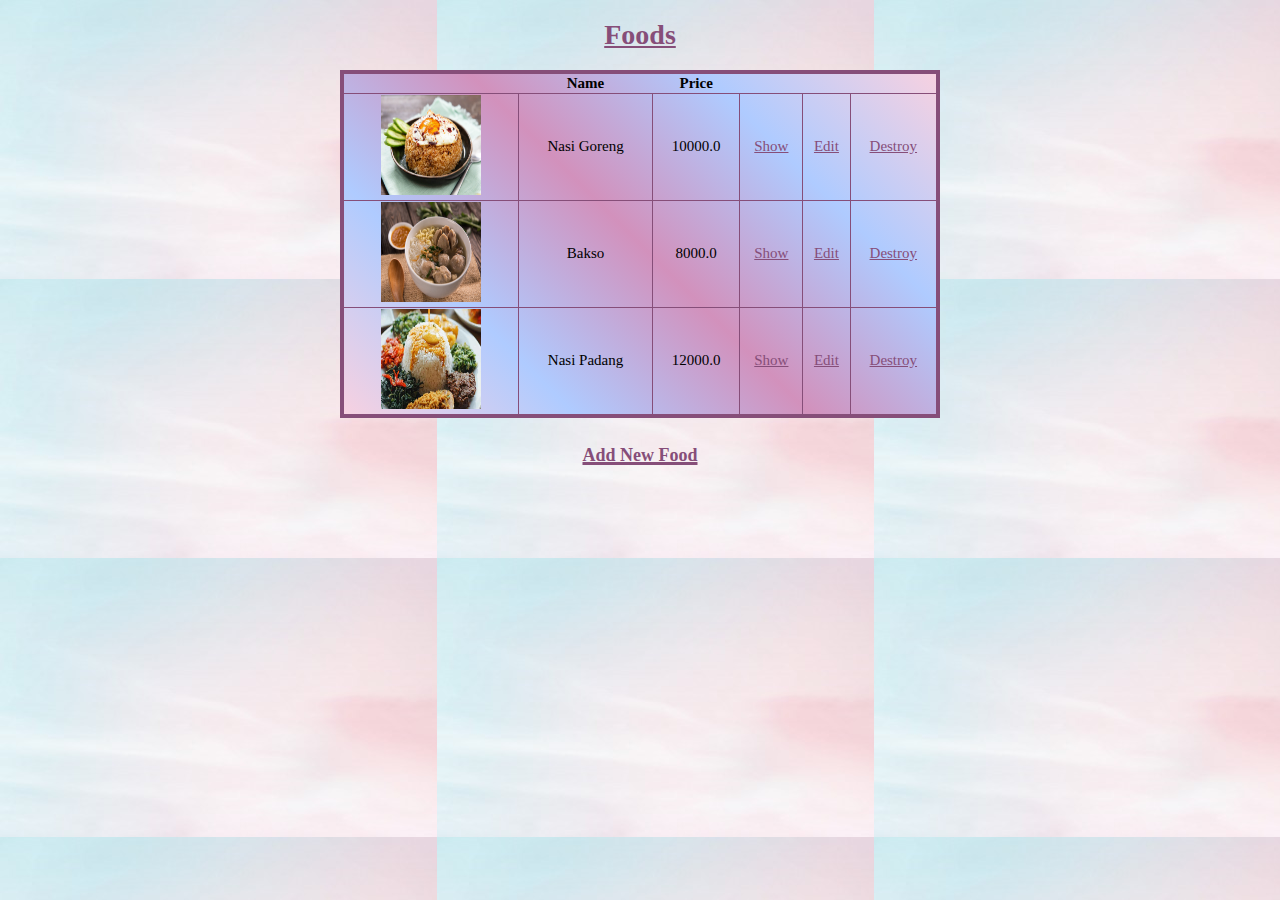
<file: Exercise1/index.html>
<!DOCTYPE html>
<html lang="en">

<head>
    <meta charset="UTF-8">
    <meta name="viewport" content="width=device-width, initial-scale=1.0">
    <title>Go Food</title>
    <link rel="icon" type="image/png" href="gofood.png" />
    <style>
        body {
            background-image: url('bg.jpg');
            cursor: url(http://cur.cursors-4u.net/cursors/cur-11/cur1054.cur), auto;
        }

        h1 {
            color: #864e79;
            font-family: "lucida console";
            text-align: center;
            font-size: 28px;
            text-decoration: underline;
        }

        a {
            color: #864e79;
            font-family: "lucida console";
            text-align: center;
            font-size: 15px;
            text-decoration: underline;
        }

        .new {
            font-style: bold;
            color: #864e79;
            font-family: "lucida console";
            font-size: 18px;
            text-decoration: underline;
        }

        table {
            border-collapse: collapse;
            border-style: hidden;
            border: 4px solid #864e79;
            background: linear-gradient(45deg, #f8d1e0, #afcbff, #d291bc, #afcbff, #f8d1e0);
            width: 600px;
            font-family: "lucida console";
            text-align: center;
            font-size: 15px;
        }

        .th,
        td {
            border: 1px solid #864e79;
        }

        .center {
            margin-left: auto;
            margin-right: auto;
        }

        .food-image {
            width: 100px;
            height: 100px;
            margin-left: auto;
            margin-right: auto;
        }
    </style>
</head>

<body>
    <h1>Foods</h1>
    <table class="center">
        <tr>
            <th></th>
            <b>
                <th>Name</th>
            </b>
            <b>
                <th>Price</th>
            </b>
            <th></th>
            <th></th>
            <th></th>
        </tr>
        <tr>
            <td><img src="nasgor.jpg" class="food-image"></img></td>
            <td> Nasi Goreng </td>

            <td> 10000.0 </td>
            <td><a href="show.html">Show</a></td>
            <td><a href="edit.html">Edit</a></td>
            <td><a href="#">Destroy</a></td>
        </tr>
        <tr>
            <td><img src="bakso.jpg" class="food-image"></img></td>
            <td> Bakso </td>

            <td> 8000.0 </td>
            <td><a href="show.html">Show</a></td>
            <td><a href="edit.html">Edit</a></td>
            <td><a href="#">Destroy</a></td>
        </tr>
        <tr>
            <td><img src="nasipadang.jpeg" class="food-image"></img></td>
            <td> Nasi Padang </td>

            <td> 12000.0 </td>
            <td><a href="show.html">Show</a></td>
            <td><a href="edit.html">Edit</a></td>
            <td><a href="#">Destroy</a></td>
        </tr>
    </table>
    <h1><a href="newfood.html" class="new center">Add New Food</a></h1>
</body>

</html>
</file>
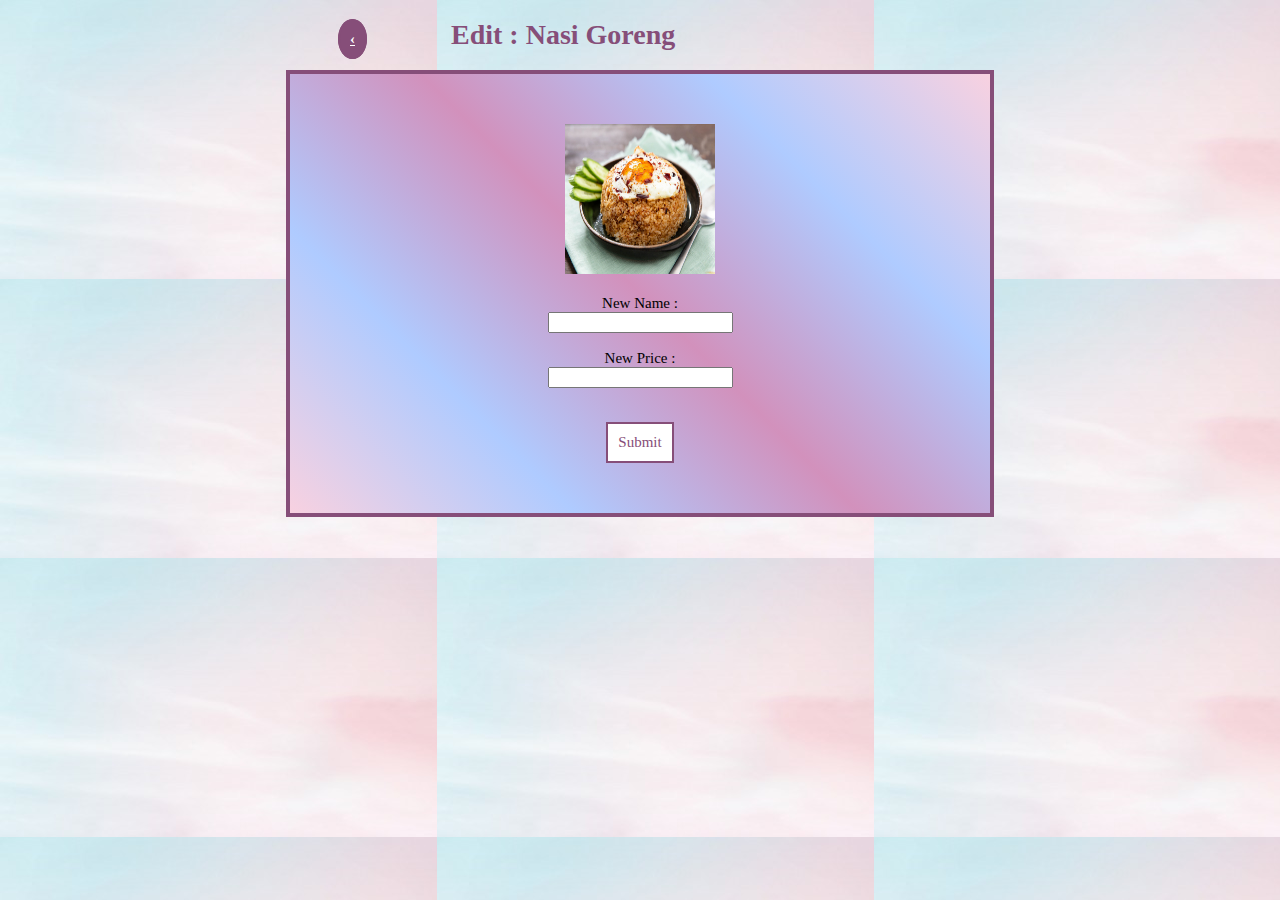
<file: Exercise1/edit.html>
<!DOCTYPE html>
<html lang="en">

<head>
    <meta charset="UTF-8">
    <meta name="viewport" content="width=device-width, initial-scale=1.0">
    <title>Go Food</title>
    <link rel="icon" type="image/png" href="gofood.png" />
    <style>
        body {
            background-image: url('bg.jpg');
            cursor: url(http://cur.cursors-4u.net/cursors/cur-11/cur1054.cur), auto;
        }

        h1 {
            color: #864e79;
            font-family: "lucida console";
            font-size: 28px;
        }

        .new {
            font-style: bold;
            color: #864e79;
            font-family: "lucida console";
            font-size: 15px;
            text-decoration: underline;
        }



        .center {
            margin-left: auto;
            margin-right: auto;
        }

        .food-image {
            width: 150px;
            height: 150px;
            margin-left: auto;
            margin-right: auto;
        }

        .button1 {
            background-color: white;
            color: #864e79;
            font-family: "lucida console";
            font-size: 15px;
            border: 2px solid #864e79;
            padding:10px;
        }

        .button1:hover {
            background-color: #4b2041;
            color: white;
        }

        .previous-btn {
            background-color: #864e79;
            color: white;
            border-radius: 50%;
            padding: 10px;
            margin: auto auto auto 330px;
        }

        form {
            border: 4px solid #864e79;
            background: linear-gradient(45deg, #f8d1e0, #afcbff, #d291bc, #afcbff, #f8d1e0);
            width: 600px;
            padding: 50px;
            font-family: "lucida console";
            text-align: center;
            font-size: 15px;
        }
    </style>
</head>

<body>
    <h1><span><a href="index.html" class="button1 previous-btn">&#8249;</a>
        </span>&nbsp;&nbsp;&emsp;&emsp;
        Edit : Nasi Goreng</h1>


    <form class="center">
        <img src="nasgor.jpg" class="food-image"></img>
        <br><br>
        <label for="name">New Name :</label><br>
        <input type="text" id="name" name="name"><br><br>
        <label for="price">New Price : </label><br>
        <input type="text" id="price" name="price">
        <br><br><br>
        <input type="submit" value="Submit" class="button button1">
    </form>
</body>

</html>
</file>
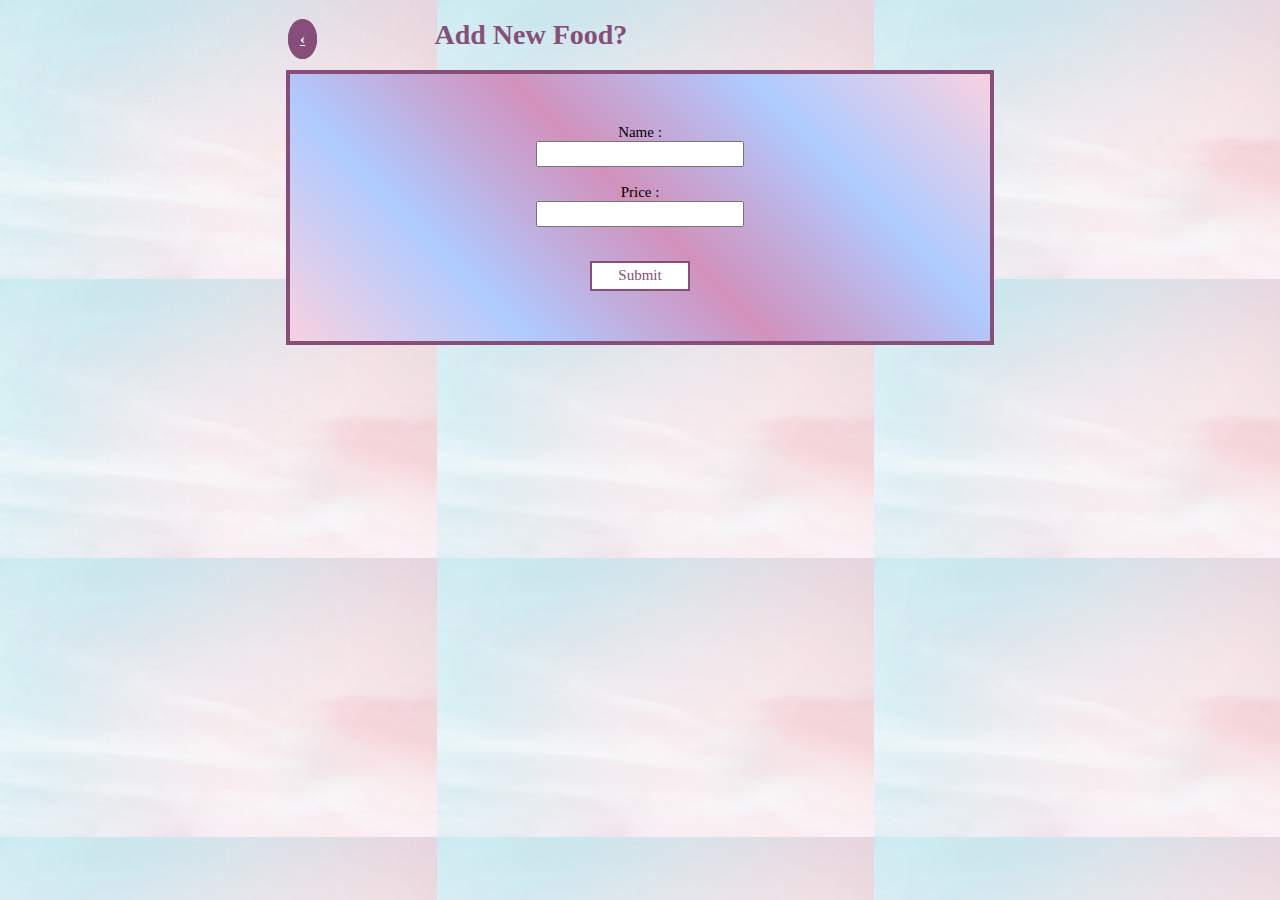
<file: Exercise1/newfood.html>
<!DOCTYPE html>
<html lang="en">

<head>
    <meta charset="UTF-8">
    <meta name="viewport" content="width=device-width, initial-scale=1.0">
    <title>Go Food</title>
    <link rel="icon" type="image/png" href="gofood.png" />
    <style>
        body {
            background-image: url('bg.jpg');
            cursor: url(http://cur.cursors-4u.net/cursors/cur-11/cur1054.cur), auto;
        }

        h1 {
            color: #864e79;
            font-family: "lucida console";
            font-size: 28px;

        }

        form {
            border: 4px solid #864e79;
            background: linear-gradient(45deg, #f8d1e0, #afcbff, #d291bc, #afcbff, #f8d1e0);
            width: 600px;
            padding: 50px;
            font-family: "lucida console";
            text-align: center;
            font-size: 15px;
        }


        .new {
            font-style: bold;
            color: #864e79;
            font-family: "lucida console";
            font-size: 15px;
            text-decoration: underline;
        }



        .center {
            margin-left: auto;
            margin-right: auto;
        }

        .food-image {
            width: 100px;
            height: 100px;
            margin-left: auto;
            margin-right: auto;
        }

        input {
            width: 200px;
            height: 20px;
        }

        .button {
            width: 100px;
            height: 30px;
            background-color: #864e79;
            border: none;
            color: white;
            text-align: center;
            transition-duration: 0.4s;
            cursor: pointer;

        }

        .button1 {
            background-color: white;
            color: #864e79;
            font-family: "lucida console";
            font-size: 15px;
            border: 2px solid #864e79;
        }

        .button1:hover {
            background-color: #4b2041;
            color: white;
        }

        .previous-btn {
            background-color: #864e79;
            color: white;
            border-radius: 50%;
            padding: 10px;
            margin: auto auto auto 280px;
        }
    </style>
</head>

<body>
    <h1><span><a href="index.html" class="button1 previous-btn">&#8249;</a>
        </span>&nbsp;&nbsp;&nbsp;&nbsp;&nbsp;&nbsp;&nbsp;&emsp;&emsp;
        Add New Food?</h1>
    <form class="center">
        <label for="name">Name :</label><br>
        <input type="text" id="name" name="name"><br><br>
        <label for="price">Price : </label><br>
        <input type="text" id="price" name="price">
        <br><br><br>
        <input type="submit" value="Submit" class="button button1">
    </form>
</body>

</html>
</file>
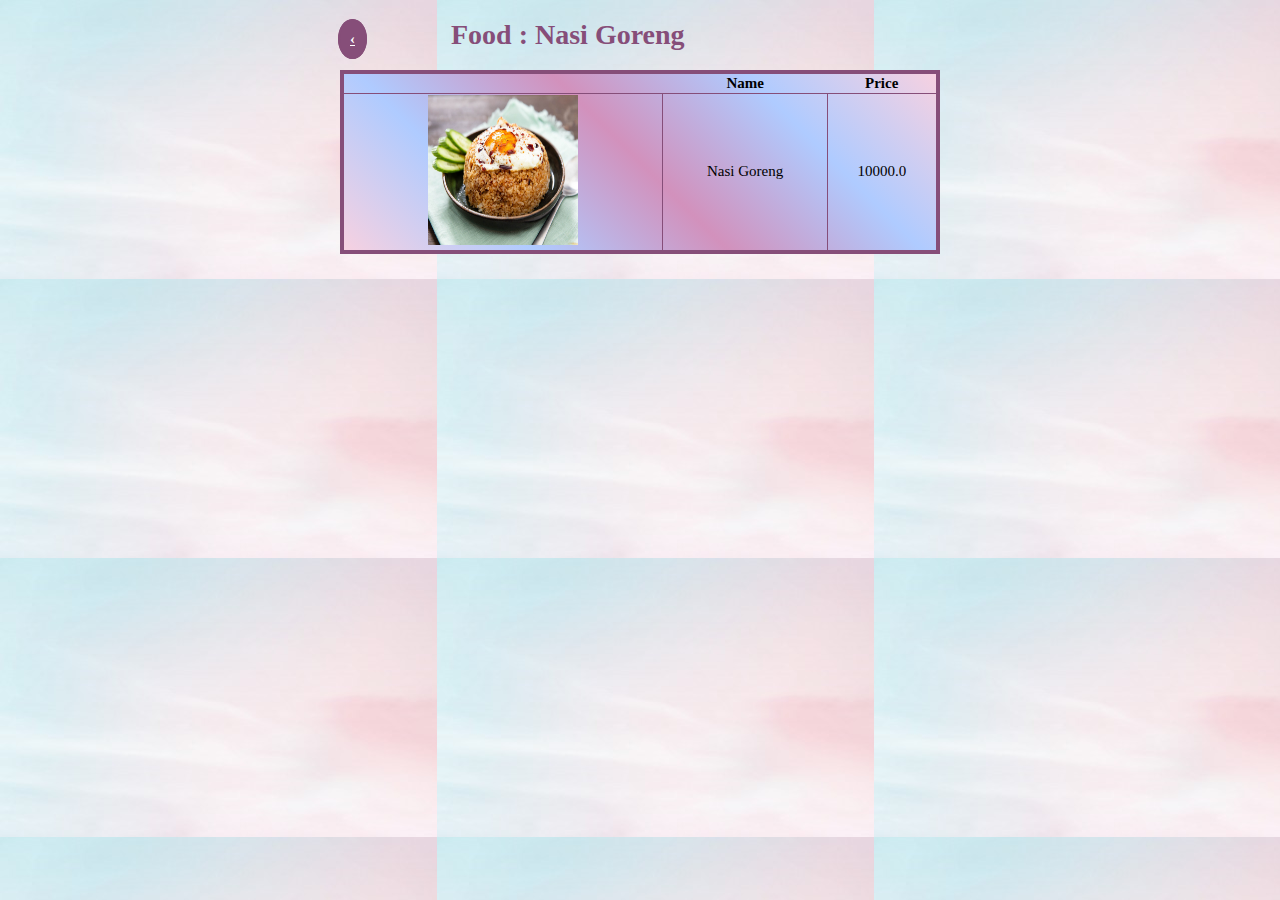
<file: Exercise1/show.html>
<!DOCTYPE html>
<html lang="en">

<head>
    <meta charset="UTF-8">
    <meta name="viewport" content="width=device-width, initial-scale=1.0">
    <title>Go Food</title>
    <link rel="icon" type="image/png" href="gofood.png" />
    <style>
        body {
            background-image: url('bg.jpg');
            cursor: url(http://cur.cursors-4u.net/cursors/cur-11/cur1054.cur), auto;
        }

        h1 {
            color: #864e79;
            font-family: "lucida console";
            font-size: 28px;
        }

        .new {
            font-style: bold;
            color: #864e79;
            font-family: "lucida console";
            font-size: 15px;
            text-decoration: underline;
        }

        table {
            border-collapse: collapse;
            border-style: hidden;
            border: 4px solid #864e79;
            background: linear-gradient(45deg, #f8d1e0, #afcbff, #d291bc, #afcbff, #f8d1e0);
            width: 600px;
            font-family: "lucida console";
            text-align: center;
            font-size: 15px;
        }

        .th,
        td {
            border: 1px solid #864e79;
        }

        .center {
            margin-left: auto;
            margin-right: auto;
        }

        .food-image {
            width: 150px;
            height: 150px;
            margin-left: auto;
            margin-right: auto;
        }

        .button1 {
            background-color: white;
            color: #864e79;
            font-family: "lucida console";
            font-size: 15px;
            border: 2px solid #864e79;
        }

        .button1:hover {
            background-color: #4b2041;
            color: white;
        }

        .previous-btn {
            background-color: #864e79;
            color: white;
            border-radius: 50%;
            padding: 10px;
            margin: auto auto auto 330px;
        }
    </style>
</head>

<body>
    <h1><span><a href="index.html" class="button1 previous-btn">&#8249;</a>
        </span>&nbsp;&nbsp;&emsp;&emsp;
        Food : Nasi Goreng</h1>
    <table class="center">
        <tr>
            <th></th>
            <b>
                <th>Name</th>
            </b>
            <b>
                <th>Price</th>
            </b>
        </tr>
        <tr>
            <td><img src="nasgor.jpg" class="food-image"></img></td>
            <td> Nasi Goreng </td>
            <td> 10000.0 </td>
        </tr>
    </table>
</body>

</html>
</file>
